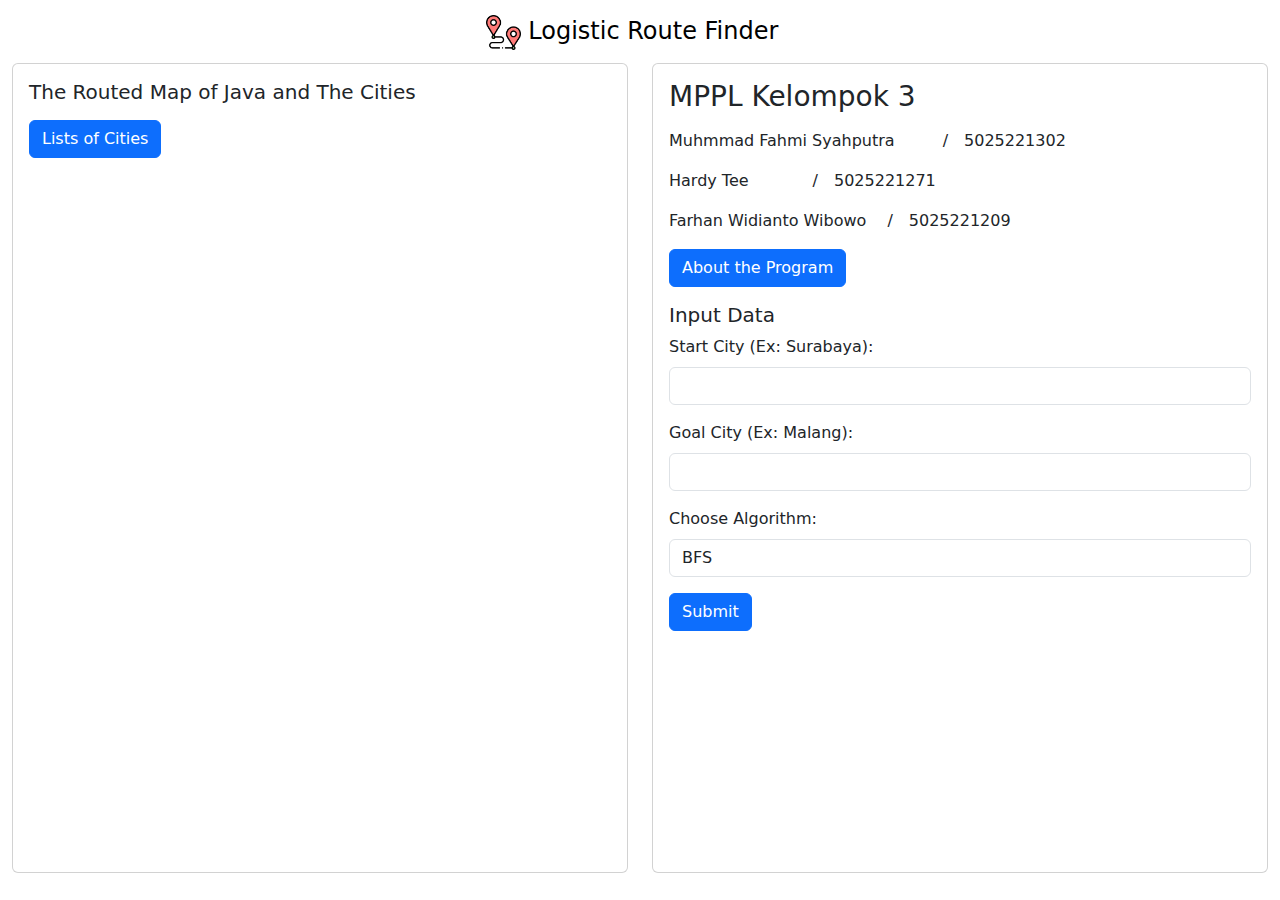
<file: templates/index.html>
<!DOCTYPE html>
<html>
  <head>
    <meta charset="UTF-8" />
    <meta name="viewport" content="width=device-width, initial-scale=1.0" />
    <title>Logistic Route Finder</title>
    <link rel="icon" href="../static/img/3061744.png" />
    <link
      href="https://cdn.jsdelivr.net/npm/bootstrap@5.3.3/dist/css/bootstrap.min.css"
      rel="stylesheet"
      integrity="sha384-QWTKZyjpPEjISv5WaRU9OFeRpok6YctnYmDr5pNlyT2bRjXh0JMhjY6hW+ALEwIH"
      crossorigin="anonymous"
    />
    <link rel="stylesheet" href="../static/css/style.css" />
  </head>
  <body>
    <nav class="navbar">
      <a class="navbar-brand">
        <img
          src="../static/img/3061744.png"
          width="35"
          height="35"
          class="d-inline-block align-middle"
        />
        Logistic Route Finder
      </a>
    </nav>

    <div class="container-fluid">
      <div class="row">
        <div class="col-lg-6 order-lg-1 order-2">
          <div class="card">
            <div class="card-body">
              <h5 class="card-title mb-3">
                The Routed Map of Java and The Cities
              </h5>
              <button
                class="btn btn-primary"
                type="button"
                data-bs-toggle="offcanvas"
                data-bs-target="#offcanvasWithBothOptions"
                aria-controls="offcanvasWithBothOptions"
              >
                Lists of Cities
              </button>
              <div
                class="offcanvas offcanvas-start"
                data-bs-scroll="true"
                tabindex="-1"
                id="offcanvasWithBothOptions"
                aria-labelledby="offcanvasWithBothOptionsLabel"
              >
                <div class="offcanvas-header">
                  <h5
                    class="offcanvas-title"
                    id="offcanvasWithBothOptionsLabel"
                  >
                    <strong>Lists of The Cities</strong>
                  </h5>
                  <button
                    type="button"
                    class="btn-close"
                    data-bs-dismiss="offcanvas"
                    aria-label="Close"
                  ></button>
                </div>
                <div class="offcanvas-body">
                  <strong>West Java</strong>
                  <ul>
                    <li>Bandung</li>
                    <li>Bogor</li>
                    <li>Cilegon</li>
                    <li>Cikampek</li>
                    <li>Cirebon</li>
                    <li>Jakarta</li>
                    <li>Tasikmalaya</li>
                  </ul>
                  <strong>Central Java</strong>
                  <ul>
                    <li>Kudus</li>
                    <li>Purwokerto</li>
                    <li>Rembang</li>
                    <li>Semarang</li>
                    <li>Surakarta</li>
                    <li>Tegal</li>
                    <li>Yogyakarta</li>
                  </ul>
                  <strong>East Java</strong>
                  <ul>
                    <li>Banyuwangi</li>
                    <li>Gresik</li>
                    <li>Jember</li>
                    <li>Lumajang</li>
                    <li>Malang</li>
                    <li>Madiun</li>
                    <li>Nganjuk</li>
                    <li>Pacitan</li>
                    <li>Ponorogo</li>
                    <li>Probolinggo</li>
                    <li>Sidoarjo</li>
                    <li>Situbondo</li>
                    <li>Surabaya</li>
                    <li>Tuban</li>
                    <li>Tulungagung</li>
                  </ul>
                </div>
              </div>
            </div>
            <iframe
              src="https://www.google.com/maps/d/u/0/embed?mid=13BVdsx0yMP8nPrfYbWSseKODYFsx0bc&ehbc=2E312F&noprof=1"
              width="640"
              height="480"
            ></iframe>
          </div>
        </div>
        <div class="col-lg-6 order-lg-2 order-1">
          <div class="card align-middle">
            <div class="card-body">
              <div>
                <h3 class="mb-3">MPPL Kelompok 3</h3>
                <p>
                  Muhmmad Fahmi Syahputra&emsp;&emsp;&emsp;/&emsp;5025221302
                </p>
                <p>Hardy Tee&emsp;&emsp;&emsp;&emsp;/&emsp;5025221271</p>
                <p>Farhan Widianto Wibowo&emsp;&nbsp;/&emsp;5025221209</p>
              </div>
              <button
                class="btn btn-primary"
                type="button"
                data-bs-toggle="offcanvas"
                data-bs-target="#offcanvasDescription"
                aria-controls="offcanvasDescription"
              >
                About the Program
              </button>
              <div
                class="offcanvas offcanvas-end custom-width"
                data-bs-scroll="true"
                tabindex="-1"
                id="offcanvasDescription"
                aria-labelledby="offcanvasDescriptionLabel"
              >
                <div class="offcanvas-header">
                  <h5 class="offcanvas-title" id="offcanvasDescriptionLabel">
                    About the Program
                  </h5>
                  <button
                    type="button"
                    class="btn-close"
                    data-bs-dismiss="offcanvas"
                    aria-label="Close"
                  ></button>
                </div>
                <div class="offcanvas-body">
                  <h4>1. Program Description</h4>
                  <p>
                    This web/program is an example of implementation of BFS and
                    DFS algorithms to find closest route between two cities.
                  </p>

                  <h4>2. Method</h4>
                  <h5>a. BFS</h5>
                  <p>
                    BFS systematically explores the neighbor nodes at the
                    current level first, then proceeds to the next level. It
                    uses a queue data structure to store the visiting order.
                    Imagine exploring a maze; BFS would check all the paths
                    leading out of the current room before moving to the next
                    room.
                  </p>

                  <h5>b. DFS</h5>
                  <p>
                    DFS explores as deeply as possible along a single path
                    before backtracking and exploring another path. It uses a
                    stack data structure to keep track of the exploration path.
                    In the maze analogy, DFS would take a single path until it
                    hits a dead end, then backtrack and try a different path.
                  </p>

                  <h4>3. How it works</h4>
                  <p>
                    First the program will read user input of which city the
                    user wants to calculate the closest route. Then the program
                    will give output based on the user-selected algorithms, BFS
                    or DFS.
                  </p>

                  <h5>BFS</h5>
                  <ol>
                    <li>
                      The bfs function takes a graph (represented as a
                      dictionary), starting node, and goal node as inputs.
                    </li>
                    <li>
                      It initializes a queue with a tuple containing the
                      starting node and a list representing the current path
                      (including only the starting node).
                    </li>
                    <li>
                      While the queue is not empty:
                      <ul>
                        <li>
                          It dequeues a node (vertex) and its current path from
                          the queue.
                        </li>
                        <li>
                          It iterates through the neighbors of the vertex,
                          excluding the nodes already visited in the current
                          path.
                          <ul>
                            <li>
                              If a neighbor is the goal node, it returns the
                              complete path to the goal node.
                            </li>
                            <li>
                              Otherwise, it adds the neighbor to the queue along
                              with the updated path (including the neighbor).
                            </li>
                          </ul>
                        </li>
                      </ul>
                    </li>
                    <li>
                      If the loop finishes without finding the goal, it means no
                      path exists, and the function returns None.
                    </li>
                  </ol>

                  <h5>DFS</h5>
                  <ol>
                    <li>
                      The dfs function takes a graph, starting node, goal node,
                      and an optional path list (defaults to an empty list) as
                      inputs.
                    </li>
                    <li>It adds the starting node to the path list.</li>
                    <li>
                      If the current node is the goal node, it returns the path
                      to the goal node.
                    </li>
                    <li>
                      It iterates through the neighbors of the current node.
                      <ul>
                        <li>
                          If a neighbor is not already in the path list (to
                          avoid revisiting nodes), it performs a recursive call
                          to dfs with the neighbor as the starting node and the
                          updated path.
                          <ul>
                            <li>
                              If the recursive call returns a path (meaning the
                              goal is found from that branch), it returns the
                              path.
                            </li>
                          </ul>
                        </li>
                      </ul>
                    </li>
                    <li>
                      If none of the neighbors lead to the goal, it returns
                      None, indicating no path exists from the current starting
                      node.
                    </li>
                  </ol>

                  <h4>4. Implementation Example & Difference</h4>
                  <h5>1. Search Strategy</h5>
                  <p>BFS:</p>
                  <ul>
                    <li>
                      Level-by-Level Exploration: Explores nodes layer by layer.
                    </li>
                    <li>
                      Queue-Based: Uses a queue to manage nodes to explore next.
                    </li>
                  </ul>
                  <p>DFS:</p>
                  <ul>
                    <li>
                      Deep Dive Exploration: Explores as far down a branch as
                      possible before backtracking.
                    </li>
                    <li>
                      Stack-Based: Uses a stack or recursion for node
                      management.
                    </li>
                  </ul>

                  <h5>2. Path Finding</h5>
                  <p>BFS:</p>
                  <ul>
                    <li>
                      Shortest Path Guaranteed: Finds the shortest path in
                      unweighted graphs by exploring all nodes at the current
                      level before moving deeper.
                    </li>
                  </ul>
                  <p>DFS:</p>
                  <ul>
                    <li>
                      Not Guaranteed Shortest Path: May find a longer path first
                      as it explores one branch deeply before others.
                    </li>
                  </ul>

                  <h5>3. Memory Usage</h5>
                  <p>BFS:</p>
                  <ul>
                    <li>
                      Higher Memory Usage: Stores all nodes at the current level
                      in the queue, which can grow quickly in wide graphs.
                    </li>
                  </ul>
                  <p>DFS:</p>
                  <ul>
                    <li>
                      Lower Memory Usage: Generally needs less memory, storing
                      only a single path and the set of visited nodes.
                    </li>
                  </ul>

                  <h5>4. Use Cases</h5>
                  <p>BFS:</p>
                  <ul>
                    <li>
                      Optimal for Shortest Path Problems: Ideal for finding the
                      shortest path and level-based exploration (e.g., social
                      networks, web crawling).
                    </li>
                  </ul>
                  <p>DFS:</p>
                  <ul>
                    <li>
                      Path Existence and Tree Traversal: Suitable for checking
                      path existence, topological sorting, and exploring deep
                      paths (e.g., mazes, puzzles).
                    </li>
                  </ul>

                  <h5>Practical Examples in the Provided Program</h5>
                  <p>BFS Example:</p>
                  <ul>
                    <li>
                      When finding the shortest route from JAKARTA to BANDUNG,
                      BFS explores all immediate neighbors of JAKARTA, then all
                      neighbors' neighbors, ensuring the shortest path is found
                      first.
                    </li>
                  </ul>
                  <p>DFS Example:</p>
                  <ul>
                    <li>
                      When finding a route from BANDUNG to MADIUN, DFS dives
                      deep into one branch (e.g., BANDUNG -> CIKAMPEK -> CIREBON
                      -> ...), possibly finding a longer path first.
                    </li>
                  </ul>

                  <p>
                    In summary, BFS and DFS offer different strengths: BFS
                    excels at finding the shortest path and level-based
                    exploration, while DFS is more memory-efficient and suited
                    for deep path exploration and problems requiring complete
                    traversal of all nodes or paths. Understanding these
                    differences helps in choosing the appropriate algorithm
                    based on the specific requirements of the problem at hand.
                  </p>
                </div>
              </div>
              <h5 class="card-title mt-3 align-middle">Input Data</h5>
              <form
                id="routeForm"
                action="/search_route"
                method="post"
                class="mb-3"
              >
                <div class="mb-3">
                  <label for="kotaAsal" class="form-label"
                    >Start City (Ex: Surabaya):</label
                  >
                  <input
                    type="text"
                    class="form-control"
                    id="kotaAsal"
                    name="start"
                    required
                  />
                </div>
                <div class="mb-3">
                  <label for="kotaTujuan" class="form-label"
                    >Goal City (Ex: Malang):</label
                  >
                  <input
                    type="text"
                    class="form-control"
                    id="kotaTujuan"
                    name="goal"
                    required
                  />
                </div>
                <div class="mb-3">
                  <label for="algorithm" class="form-label"
                    >Choose Algorithm:</label
                  >
                  <select
                    class="form-control"
                    id="algorithm"
                    name="algorithm"
                    required
                  >
                    <option value="BFS">BFS</option>
                    <option value="DFS">DFS</option>
                  </select>
                </div>
                <button type="submit" class="btn btn-primary">Submit</button>
              </form>
            </div>
          </div>
        </div>
      </div>
    </div>
    <div aria-live="polite" aria-atomic="true" class="toast-container-center">
      <div
        class="toast"
        id="routeToast"
        role="alert"
        aria-live="assertive"
        aria-atomic="true"
        data-bs-autohide="false"
      >
        <div class="toast-header">
          <img
            src="../static/img/3061744.png"
            width="35"
            height="35"
            class="rounded me-2"
            alt="icon"
          />
          <strong class="me-auto">Route Finder</strong>
          <button
            type="button"
            class="btn-close"
            data-bs-dismiss="toast"
            aria-label="Close"
          ></button>
        </div>
        <div
          class="toast-body"
          id="result-container"
          style="max-height: 500px; overflow-y: auto"
        ></div>
      </div>
    </div>

    <script src="../static/js/script.js"></script>
    <script
      src="https://code.jquery.com/jquery-3.7.1.js"
      integrity="sha256-eKhayi8LEQwp4NKxN+CfCh+3qOVUtJn3QNZ0TciWLP4="
      crossorigin="anonymous"
    ></script>
    <script
      src="https://cdn.jsdelivr.net/npm/@popperjs/core@2.11.8/dist/umd/popper.min.js"
      integrity="sha384-I7E8VVD/ismYTF4hNIPjVp/Zjvgyol6VFvRkX/vR+Vc4jQkC+hVqc2pM8ODewa9r"
      crossorigin="anonymous"
    ></script>
    <script
      src="https://cdn.jsdelivr.net/npm/bootstrap@5.3.3/dist/js/bootstrap.min.js"
      integrity="sha384-0pUGZvbkm6XF6gxjEnlmuGrJXVbNuzT9qBBavbLwCsOGabYfZo0T0to5eqruptLy"
      crossorigin="anonymous"
    ></script>
  </body>
</html>
</file>
<file: static/css/style.css>
.navbar {
    display: flex;
    justify-content: center;
    align-items: center;
    text-align: center;
    background-color: #ffffff;
}

.navbar-brand {
    font-size: clamp(15pt, 10vw, 18pt);
}

.nav-link.active {
    font-weight: 700;
}

.nav-link {
    color: #ffffff;
}

.card {
    height: 90vh;
    border-width: 1pt;
    background-color: #ffffff;
}

iframe {
    width: 100%;
    height: 100%;
}

.toast-container-center {
    position: fixed;
    top: 50%;
    left: 50%;
    transform: translate(-50%, -50%);
    z-index: 1050;
}

.toast {
    background-color: #fff;
}

.bg-success {
    background-color: #ffffff !important;
}
.bg-danger {
    background-color: #ff8383 !important;
}

.result-container {
    max-height: 500px;
    overflow-y: auto;
}
</file>
